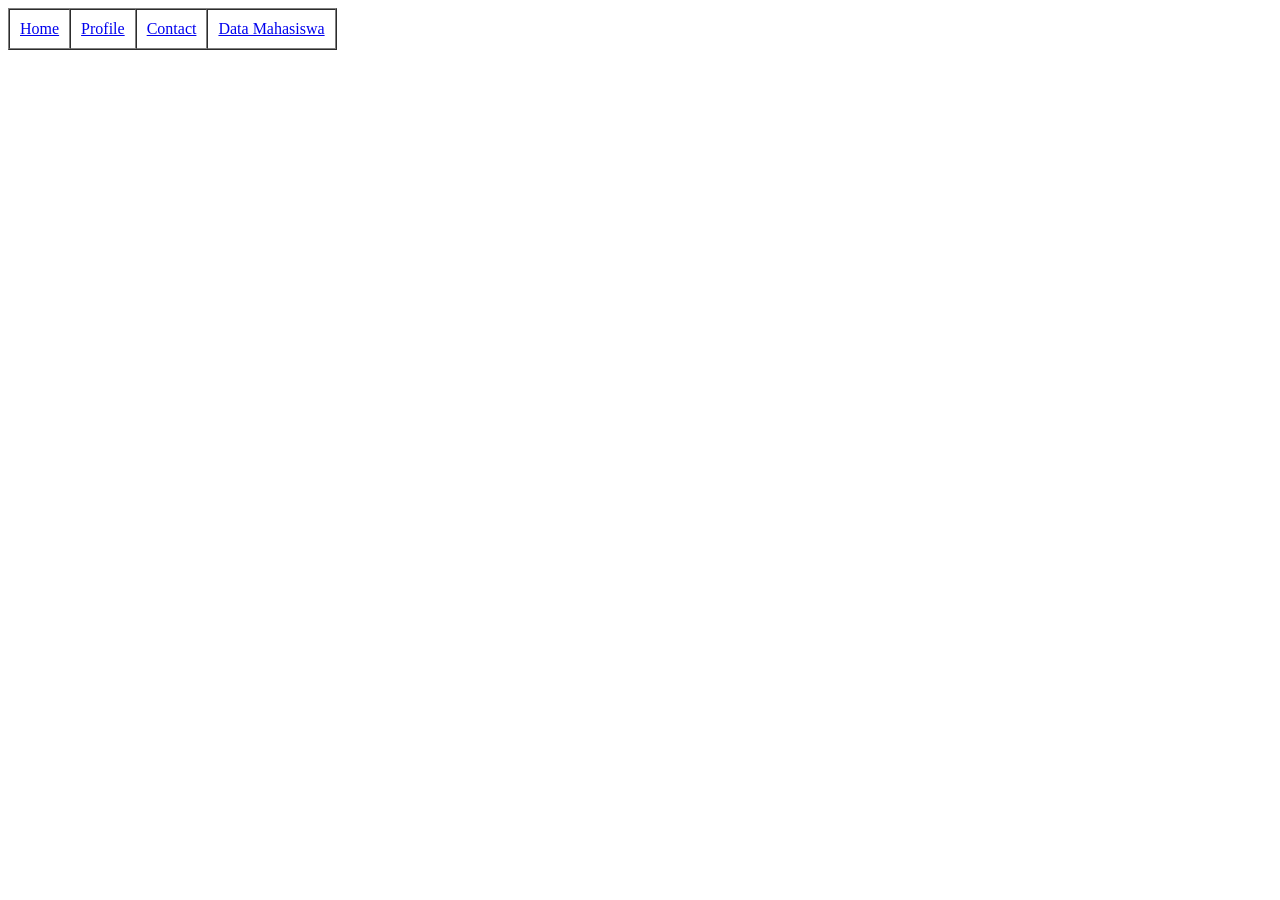
<file: Contact.html>
<!DOCTYPE html>
<html lang="en">
<head>
    <meta charset="UTF-8">
    <meta name="viewport" content="width=device-width, initial-scale=1.0">
    <title>Contact</title>
</head>
<body>
    <table border="1" cellspacing = "0" cellpadding = "10px">
  <tr>
    <td><a href="index.php">Home</a></td>
    <td><a href="profile.php">Profile</a></td>
    <td><a href="contact.php">Contact</a></td>
    <td><a href="mahasiswa.php">Data Mahasiswa</a></td>
  </tr>
</table>
</body>
</html>
</file>
